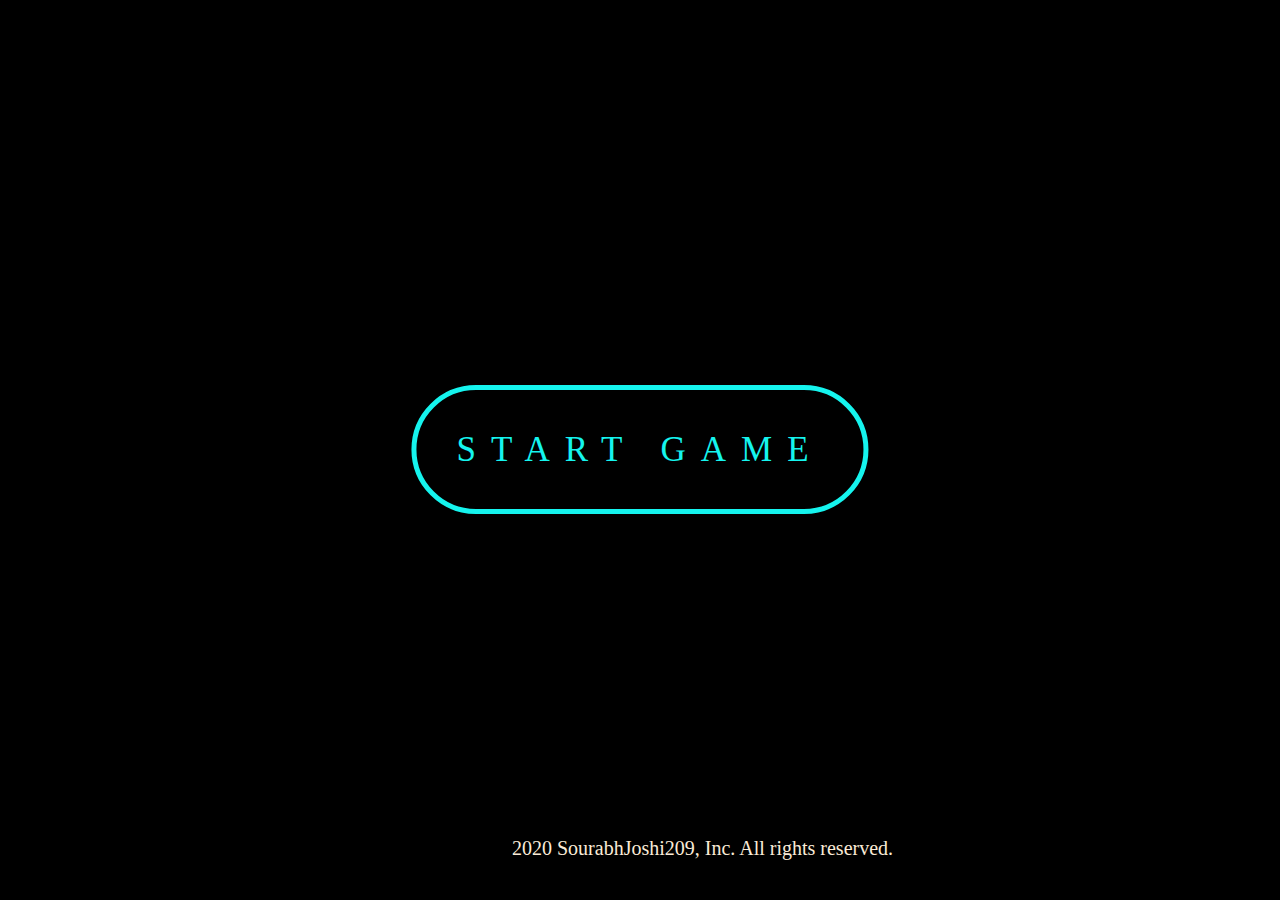
<file: index.html>
<html>
    <head>
       <title>gamezoned</title>
        <link rel="stylesheet" type="text/css" href="gamezonedstyle.css">
    </head>
    <body>
        
        <div class="block">
            <div><a href="gamerz.html" class="clickme">START GAME </a> </div>
        </div>
        <p>2020 SourabhJoshi209, Inc. All rights reserved. </p>
    </body>
</html>
</file>
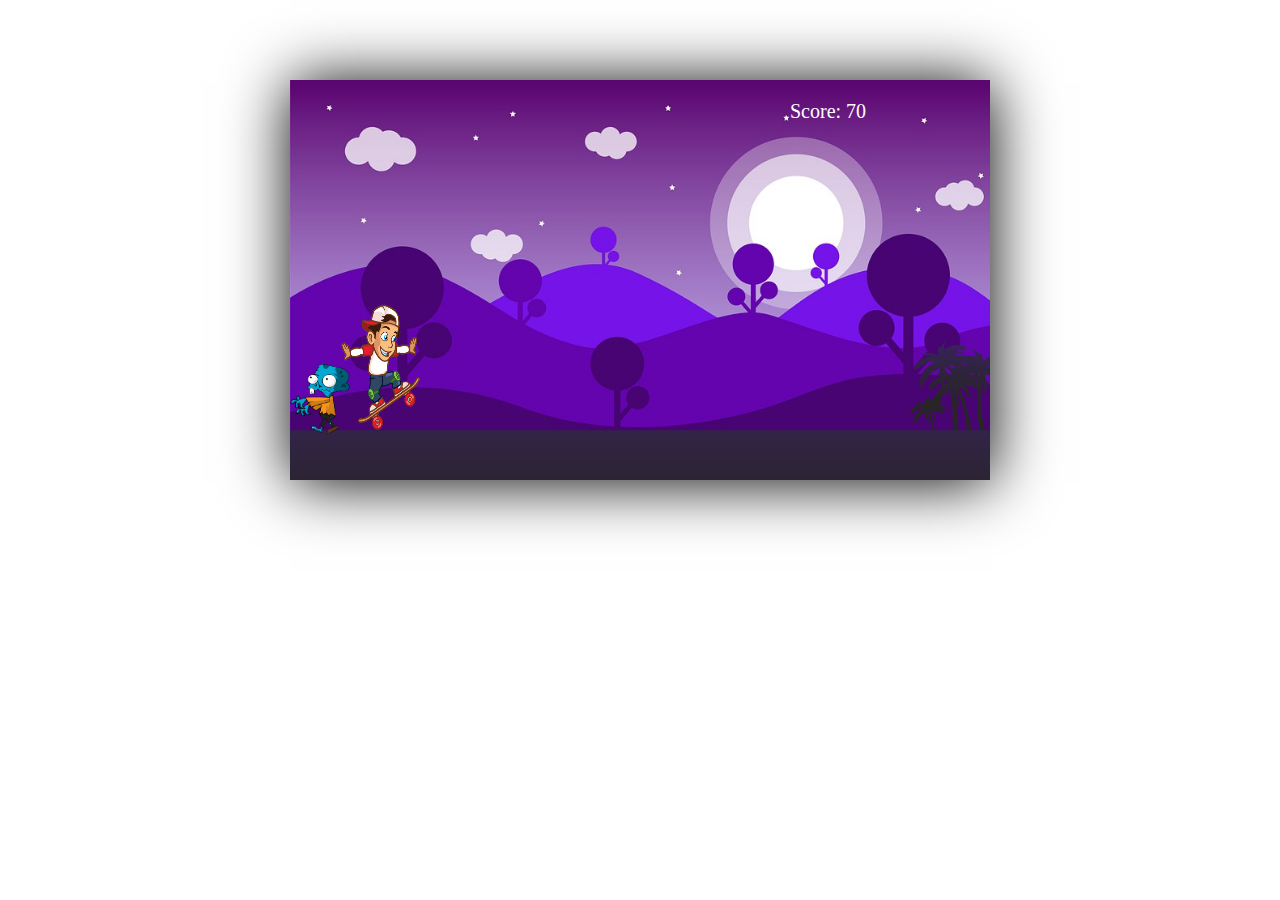
<file: gamerz.html>
<!DOCTYPE html>
<html lang="en" onclick="jump()">
    <head>
        <title>GAME</title>
        <link rel="stylesheet" href="stylee.css">
    </head>
    <body>
        
   
        <div id="game">
            <div id="score"></div>
          
            <div id="road">
              <div id="border"></div>   
            </div> 
            
            <div id="character">
            <img src="11.png" width="100px" height="130px">
                
            </div>
            <div id="block">
                
            <img src="13.png" width="60px" height="70px">
                
 
                
            </div>
            
            
            
           
           
        </div>
        
     <script src="scri.js"></script>
    </body>
</html>
</file>
<file: gamezonedstyle.css>
body{
    margin: 0;
    padding: 0;
    background-color: #000;
    overflow-x: hidden;
    overflow-y: hidden;


    
}
p{
    font-family: poppins;
    text-align: right;
    font-size: 20px;
    color: antiquewhite;
    position: absolute;
    bottom: 20px;
    left: 40%;
}
.block{
    position: absolute;
    top: 50%;
    left: 50%;
    transform: translate(-50%,-50%);
}
.clickme{
    position: relative;
    text-align: center;
    width: 250px;
    padding: 40px;
    font-size: 35px;
    color: #15f4ee;
    font-family: poppins;
    font-weight: 400;
    border: 5px solid #15f4ee;
    text-decoration: none;
    text-transform: uppercase;
    letter-spacing: 15px;
    cursor: pointer;
    border-radius: 100px;
    transition: 1.5s;
}
.clickme:hover{
    box-shadow: 0 5px 50px 0 #15f4ee inset, 0 5px 50px 0 #15f4ee;
                0 5px 50px 0 #15f4ee inset, 0 5px 50px 0 #15f4ee;
    text-shadow: 0 0 5px #15f4ee, 0 0 5px #15f4ee;
    
}
</file>
<file: stylee.css>
*{
    padding:0;
    margin:0;
    
}


#game{
    background: url(56.jpg);
    width: 700px;
    height: 400px;
    background-size: cover;
    position:relative;
    /*border: 2px solid black;*/
    margin: 5rem auto;
    box-shadow: 1px 2px 60px rgba(0,0,0,4);
    overflow-x: hidden;
    overflow-y: hidden;
    
    
}
#character{
    
    /*width: 20px;
    height:50px;
    background-image: url(8.png);
    left: 20px;
    background-color: red;
    position: relative;
    display:block;
    top: 300px;*/

    position: relative;
    
    top:220px;
    left: 50px;
    
 
    
}
.animate{
    animation: jump 500ms;
}
@keyframes jump{
    0%{
        top: 150px;
    }
    50%{
        top: 100px;
    }
    70%{
        top: 100px;
    }
    100%{
        top: 150px;
    }
}
#block{
    /*width: 20px;
    height: 20px;
   background-color: greenyellow;
    position: relative;
    right: 0%;
    top: 280px;
    animation: block 2s infinite linear;*/
    position: relative;
    
    top: 150px;
    right: 0%;
    animation: block 2s infinite linear;
    
}
@keyframes block{
    0%{
       left: 700px;
    }
    100%{
    left: -100px;
    }
    
}
#road{
    height: 140px;
    width: 500%;
    background: url(Img_02.png);
    display: block;
    position: absolute;
    bottom: 0%;
    left: 0%;
    box-shadow: white;

    animation: road 2s linear infinite;
    
                
}
    

@keyframes road{
    100%{
        transform: translateX(-1000px);
    }
}

#score{
    position: absolute;
    top:20px;
    left: 500px;
    z-index: 100;
    font: algerian;
    font-size: 20px;
    color: white;
}
/*#border{
    position:absolute;
    display: block;
    bottom: 40px;
    height: 0.1px;
    width:500%;
    background-color: silver;
    border: 2px dashed white;
   
    
   
}*/
</file>
